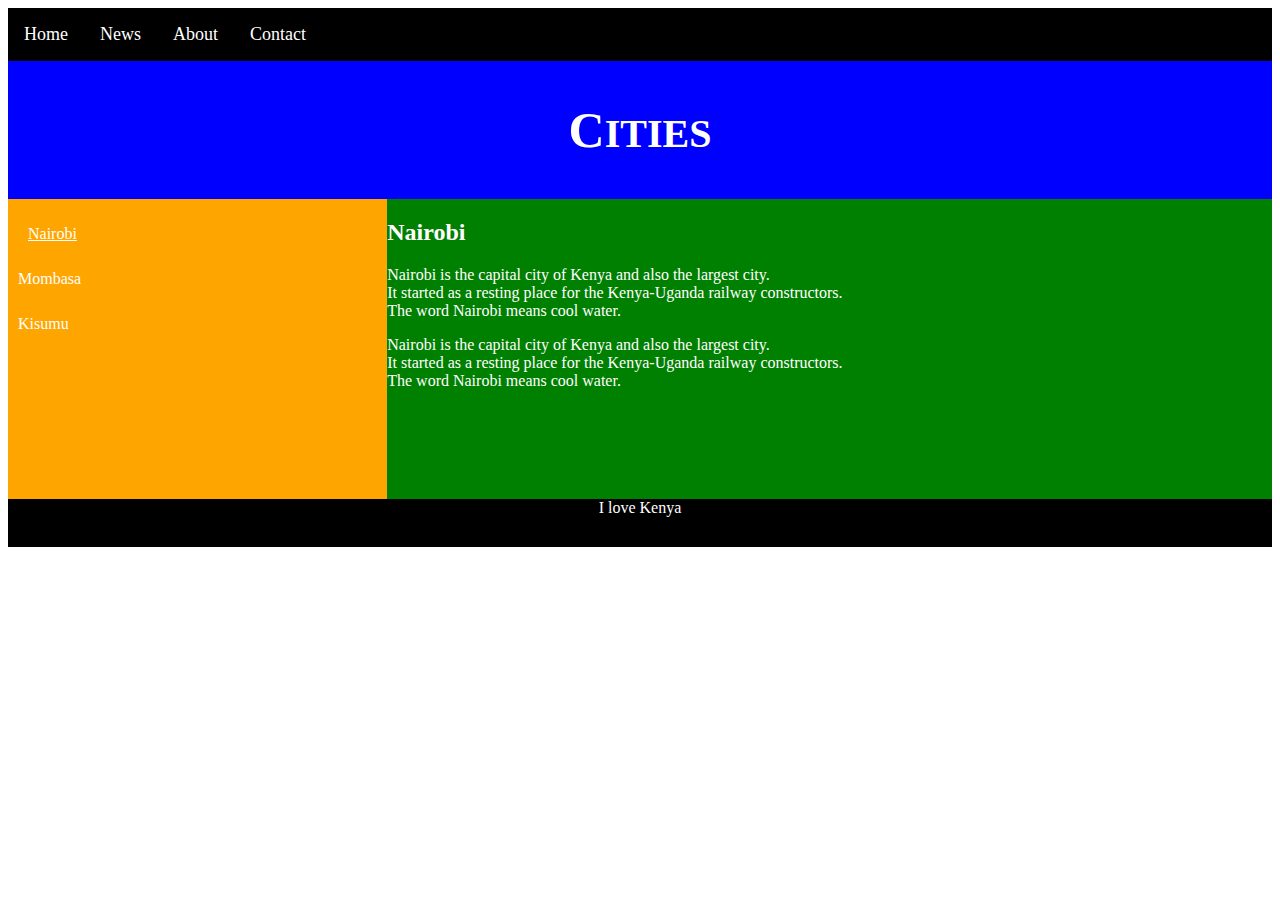
<file: index.html>
<!DOCTYPE html>
<html lang="en" dir="ltr">
  <head>
    <meta charset="utf-8">
    <title>Gababa Layout</title>
    <link rel="stylesheet" href="index.css">
  </head>
  <body>
    <nav class="topnav">
      <a href="index.html">Home</a>
      <a href="news.html">News</a>
      <a href="about.html">About</a>
      <a href="contact.html">Contact</a>
    </nav>
  <header>Cities</header>
    <div>
       <nav id="sidenav"><!--side navigation-->
         <ul id="navigation">
           <li><a href="">Nairobi</a></li><!--anchor tag is used to link to other elements-->
           <li>Mombasa</li>
            <li>Kisumu</li>
         </ul>

       </nav>
         <article id="adan">
          <h2>Nairobi</h2>
          <p>Nairobi is the capital city of Kenya and also the largest city.<br>
            It started as a resting place for the Kenya-Uganda railway constructors.<br>
            The word Nairobi means cool water.</p>
          <p> Nairobi is the capital city of Kenya and also the largest city.<br>
             It started as a resting place for the Kenya-Uganda railway constructors.<br>
             The word Nairobi means cool water.</p>
       </article>
    </div>
    <footer>
 I love Kenya
    </footer>
  </body>
</html>
</file>
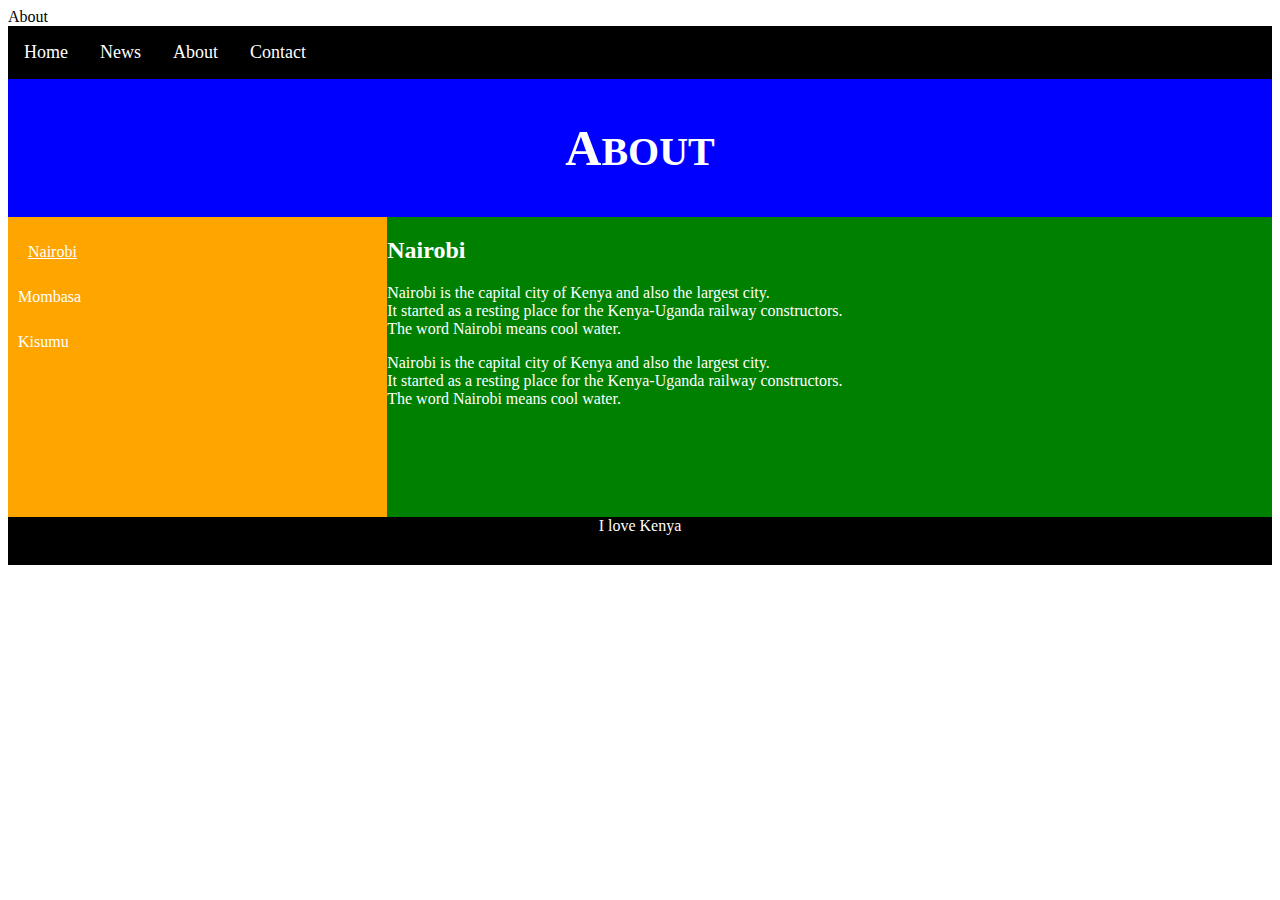
<file: about.html>
About
<!DOCTYPE html>
<html lang="en" dir="ltr">
  <head>
    <meta charset="utf-8">
    <title>Gababa Layout</title>
    <link rel="stylesheet" href="index.css">
  </head>
  <body>
    <nav class="topnav">
      <a href="index.html">Home</a>
      <a href="news.html">News</a>
      <a href="about.html">About</a>
      <a href="contact.html">Contact</a>
    </nav>
  <header>About</header>
    <div>
       <nav id="sidenav"><!--side navigation-->
         <ul id="navigation">
           <li><a href="">Nairobi</a></li><!--anchor tag is used to link to other elements-->
           <li>Mombasa</li>
            <li>Kisumu</li>
         </ul>

       </nav>
         <article id="adan">
          <h2>Nairobi</h2>
          <p>Nairobi is the capital city of Kenya and also the largest city.<br>
            It started as a resting place for the Kenya-Uganda railway constructors.<br>
            The word Nairobi means cool water.</p>
          <p> Nairobi is the capital city of Kenya and also the largest city.<br>
             It started as a resting place for the Kenya-Uganda railway constructors.<br>
             The word Nairobi means cool water.</p>
       </article>
    </div>
    <footer>
 I love Kenya
    </footer>
  </body>
</html>
</file>
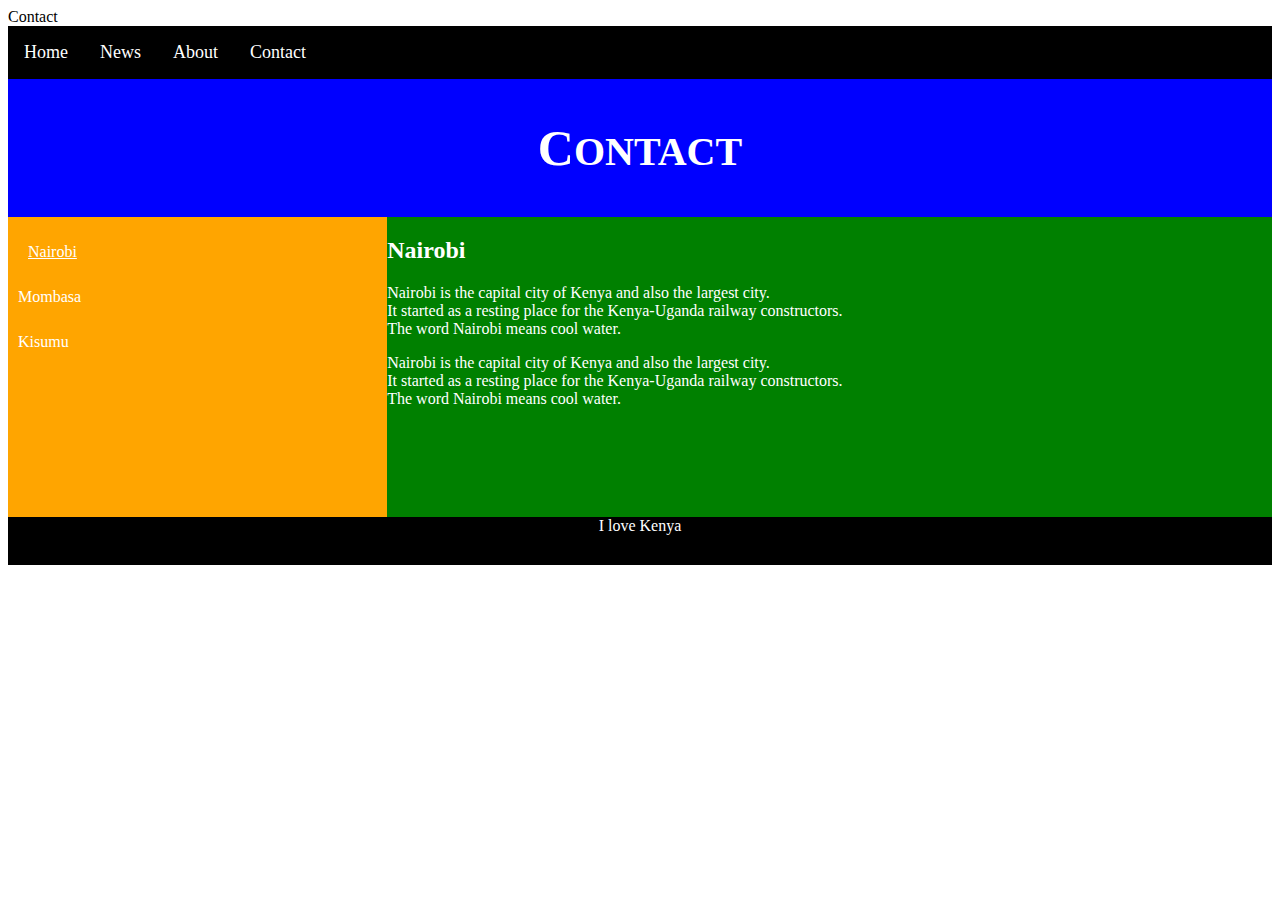
<file: contact.html>
Contact
<!DOCTYPE html>
<html lang="en" dir="ltr">
  <head>
    <meta charset="utf-8">
    <title>Gababa Layout</title>
    <link rel="stylesheet" href="index.css">
  </head>
  <body>
    <nav class="topnav">
      <a href="index.html">Home</a>
      <a href="news.html">News</a>
      <a href="about.html">About</a>
      <a href="contact.html">Contact</a>
    </nav>
  <header>Contact</header>
    <div>
       <nav id="sidenav"><!--side navigation-->
         <ul id="navigation">
           <li><a href="">Nairobi</a></li><!--anchor tag is used to link to other elements-->
           <li>Mombasa</li>
            <li>Kisumu</li>
         </ul>

       </nav>
         <article id="adan">
          <h2>Nairobi</h2>
          <p>Nairobi is the capital city of Kenya and also the largest city.<br>
            It started as a resting place for the Kenya-Uganda railway constructors.<br>
            The word Nairobi means cool water.</p>
          <p> Nairobi is the capital city of Kenya and also the largest city.<br>
             It started as a resting place for the Kenya-Uganda railway constructors.<br>
             The word Nairobi means cool water.</p>
       </article>
    </div>
    <footer>
 I love Kenya
    </footer>
  </body>
</html>
</file>
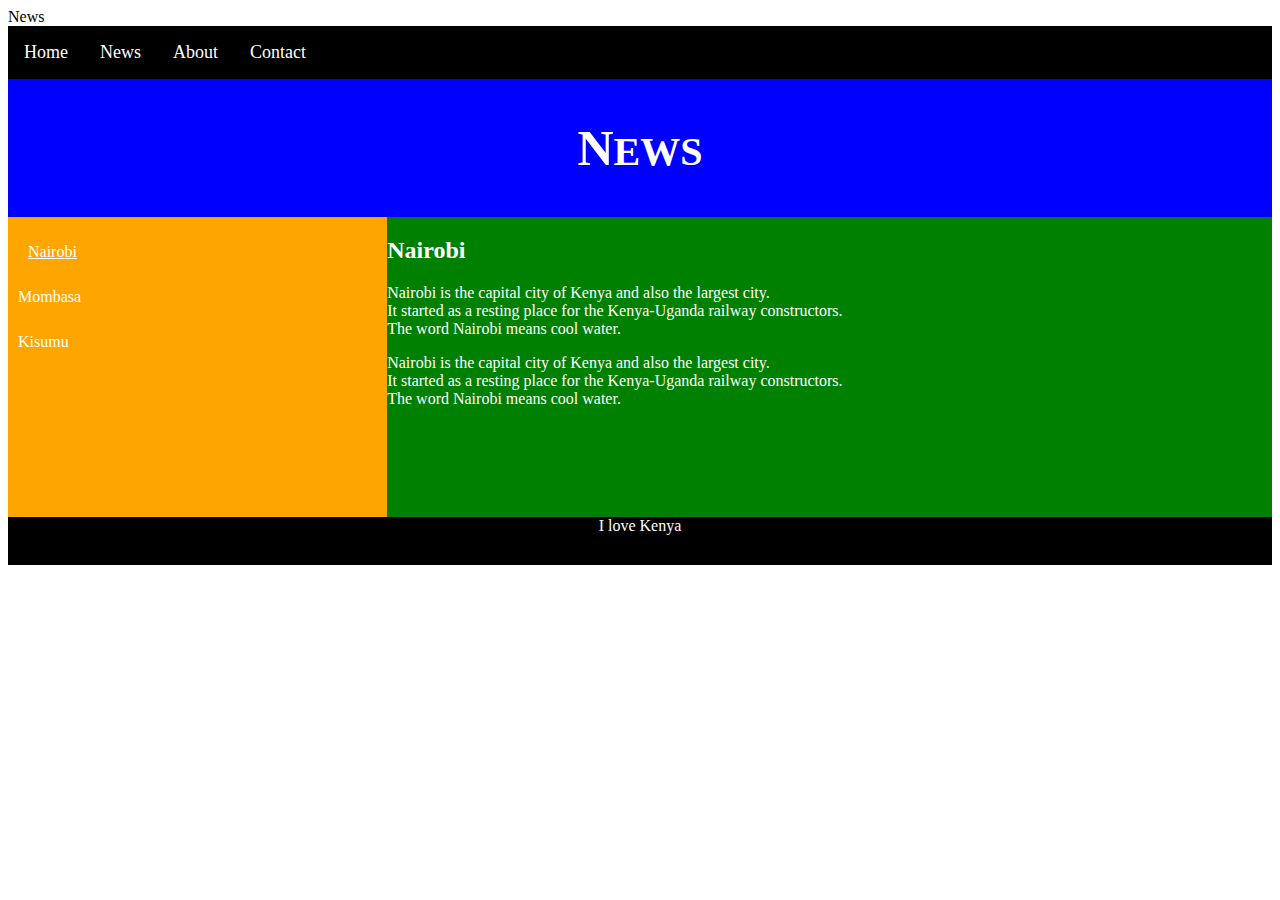
<file: news.html>
News
<!DOCTYPE html>
<html lang="en" dir="ltr">
  <head>
    <meta charset="utf-8">
    <title>Gababa Layout</title>
    <link rel="stylesheet" href="index.css">
  </head>
  <body>
    <nav class="topnav">
      <a href="index.html">Home</a>
      <a href="news.html">News</a>
      <a href="about.html">About</a>
      <a href="contact.html">Contact</a>
    </nav>
  <header>News</header>
    <div>
       <nav id="sidenav"><!--side navigation-->
         <ul id="navigation">
           <li><a href="">Nairobi</a></li><!--anchor tag is used to link to other elements-->
           <li>Mombasa</li>
            <li>Kisumu</li>
         </ul>

       </nav>
         <article id="adan">
          <h2>Nairobi</h2>
          <p>Nairobi is the capital city of Kenya and also the largest city.<br>
            It started as a resting place for the Kenya-Uganda railway constructors.<br>
            The word Nairobi means cool water.</p>
          <p> Nairobi is the capital city of Kenya and also the largest city.<br>
             It started as a resting place for the Kenya-Uganda railway constructors.<br>
             The word Nairobi means cool water.</p>
       </article>
    </div>
    <footer>
 I love Kenya
    </footer>
  </body>
</html>
</file>
<file: index.css>
.topnav{
  background-color: black;
  overflow:hidden;
}
.topnav a{
  float: left;
  color: white;
  text-align: center;
  padding: 16px;
  text-decoration: none;
  font-size: 18px;
}
 .topnav a:hover{
   background-color: white;
   color: black;
 }
*{
  box-sizing: border-box;

}
header{
  color: white;
  background-color: blue;
  padding: 40px;
  text-align: center;
  font-size: 40px;
  font-weight: bold;
  text-transform: uppercase;
}
header::first-letter{
  font-size: 50px;
}
#sidenav{
  background-color: orange;
  width: 30%;
  height: 300px;
  float: left;
}
#navigation{
  list-style: none;
  color: white;
  padding: 10px;
}
li{
  height: 45px;
}
a{
  color: white;
  padding: 10px;

}
#adan{
  background-color: green;
  color: white;
  height: 300px;
  float: right;
  width: 70%
}
footer {
  background-color: black;
  text-align: center;
  padding: 30px;
  color: white;
}
</file>
